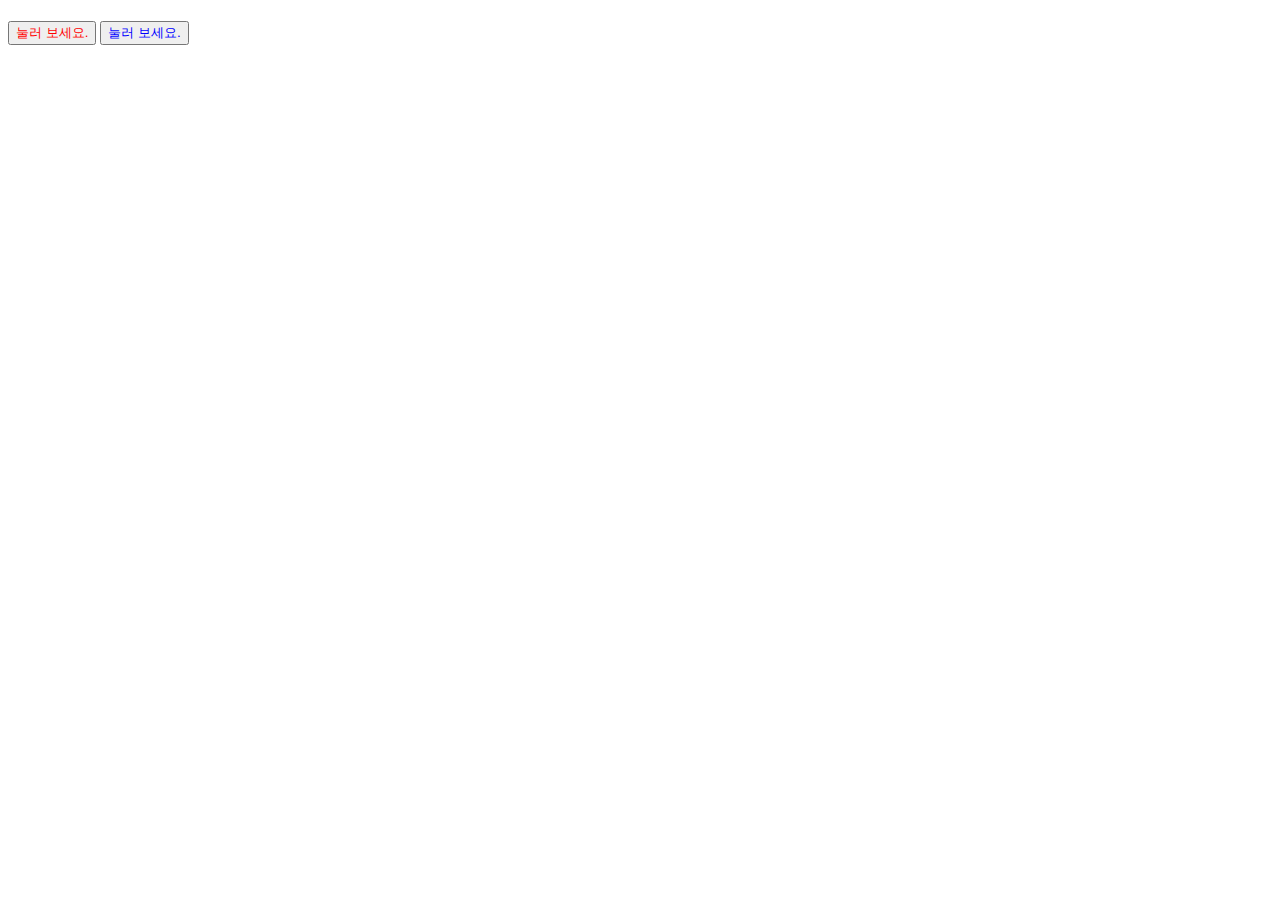
<file: study_source/01_Hello_World/index.html>
<!DOCTYPE html>
<html>
<head>
  <meta charset="UTF-8">
  <meta name="viewport" content="width=device-width, initial-scale=1.0">
  <title>Hello World</title>
  <link rel="stylesheet" href="style.css" />
</head>
<body>
  <h1 id="heading-text"></h1>
  <button id="head-btn">눌러 보세요.</button>
  <button id="alert-btn">눌러 보세요.</button>
  <script src="main.js"></script>
</body>
</html>
</file>
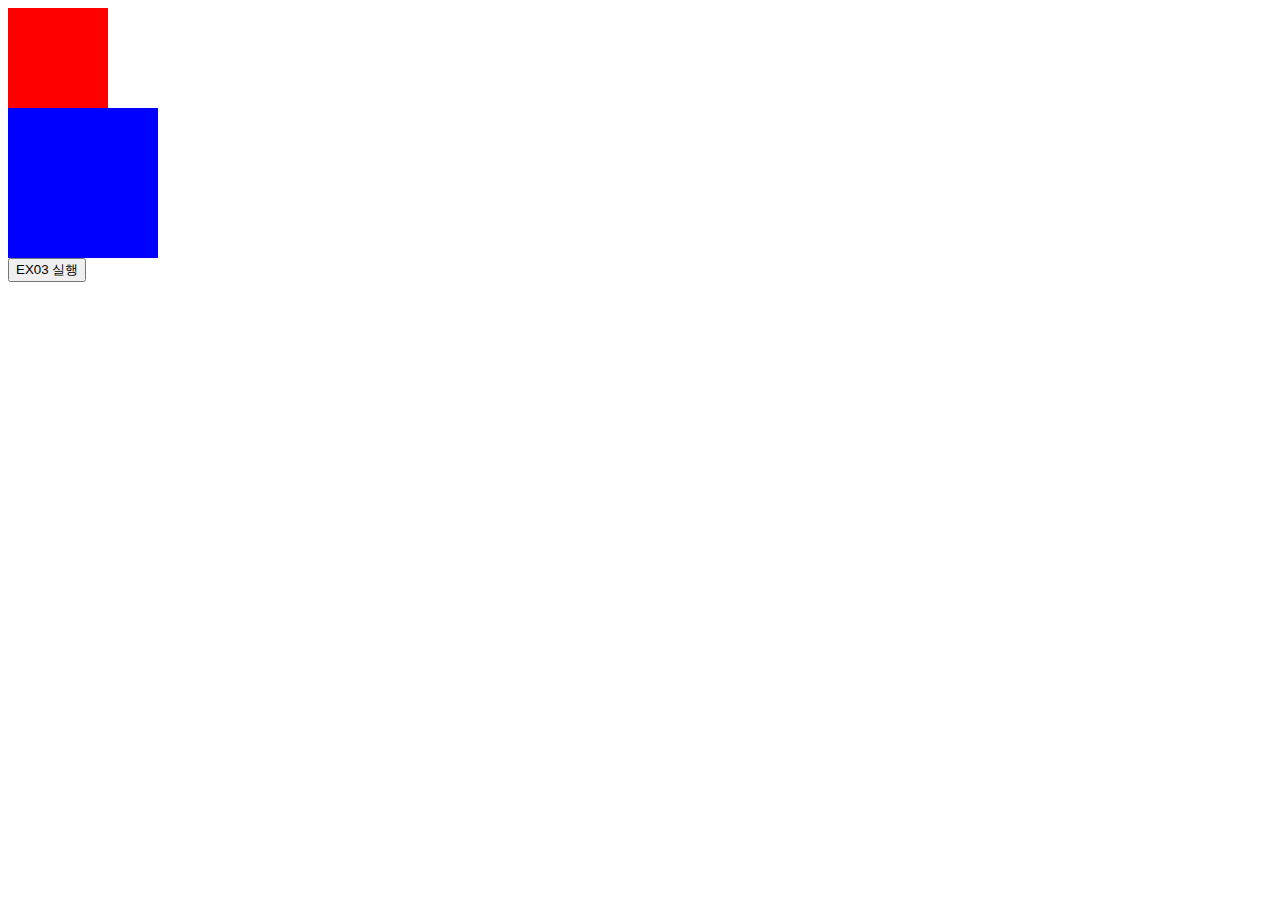
<file: study_source/10_This_Keyword/index.html>
<!DOCTYPE html>
<html>
<body>
  <div id="example1"></div>
  <div id="example2"></div>
  <div id="example3"></div>
  <button id="ex03" type="button">EX03 실행</button>
  <script src='script.js'></script>
</body>
</html>
</file>
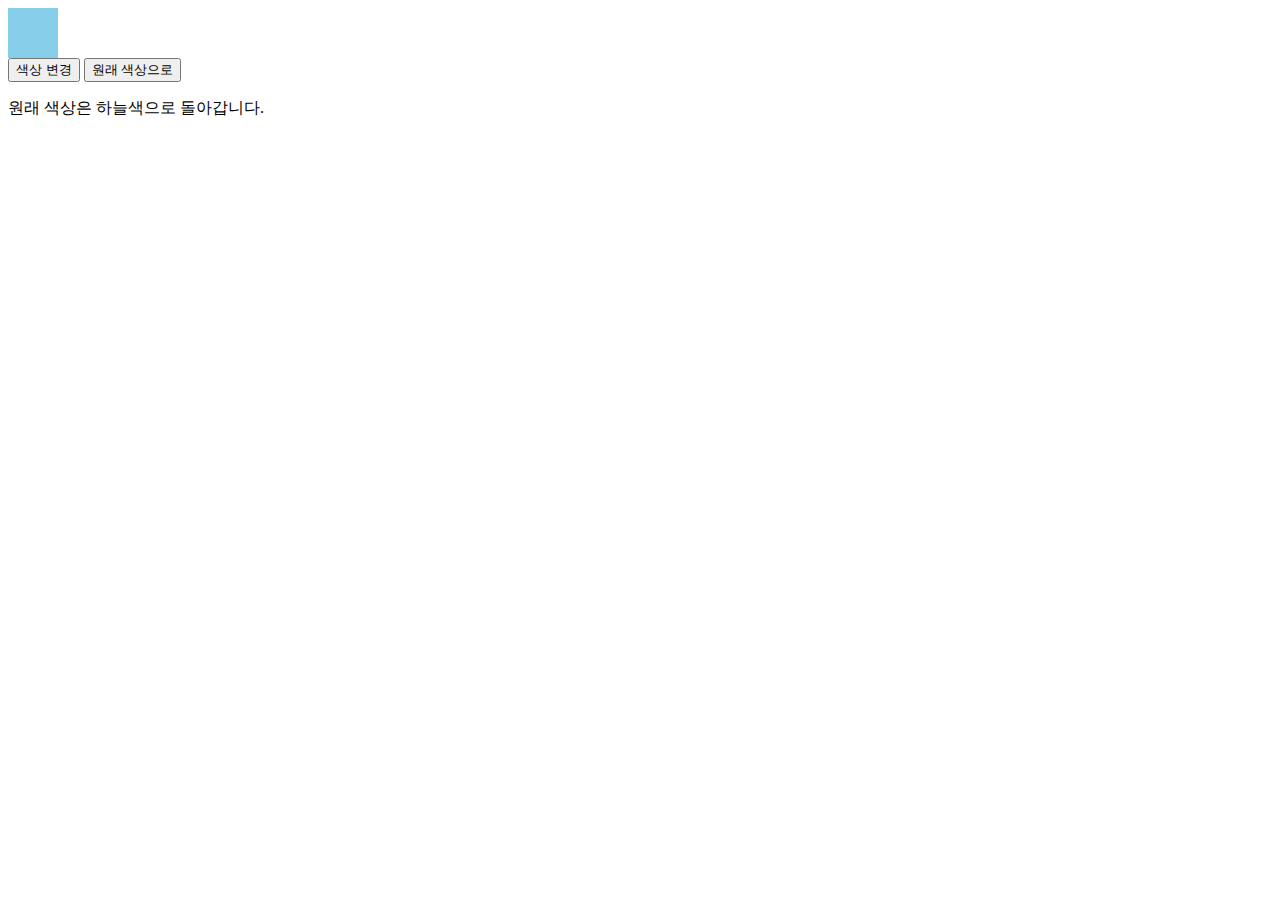
<file: study_source/12_Closure/index.html>
<!DOCTYPE html>
<html>
<body>
  <div id="mybox" style="width : 50px; height : 50px; background-color : skyblue"></div>
  <button id="button1">색상 변경</button>
  <button id="button2">원래 색상으로</button>
  <p>원래 색상은 하늘색으로 돌아갑니다.</p>
  <script src='script.js'></script>
</body>
</html>
</file>
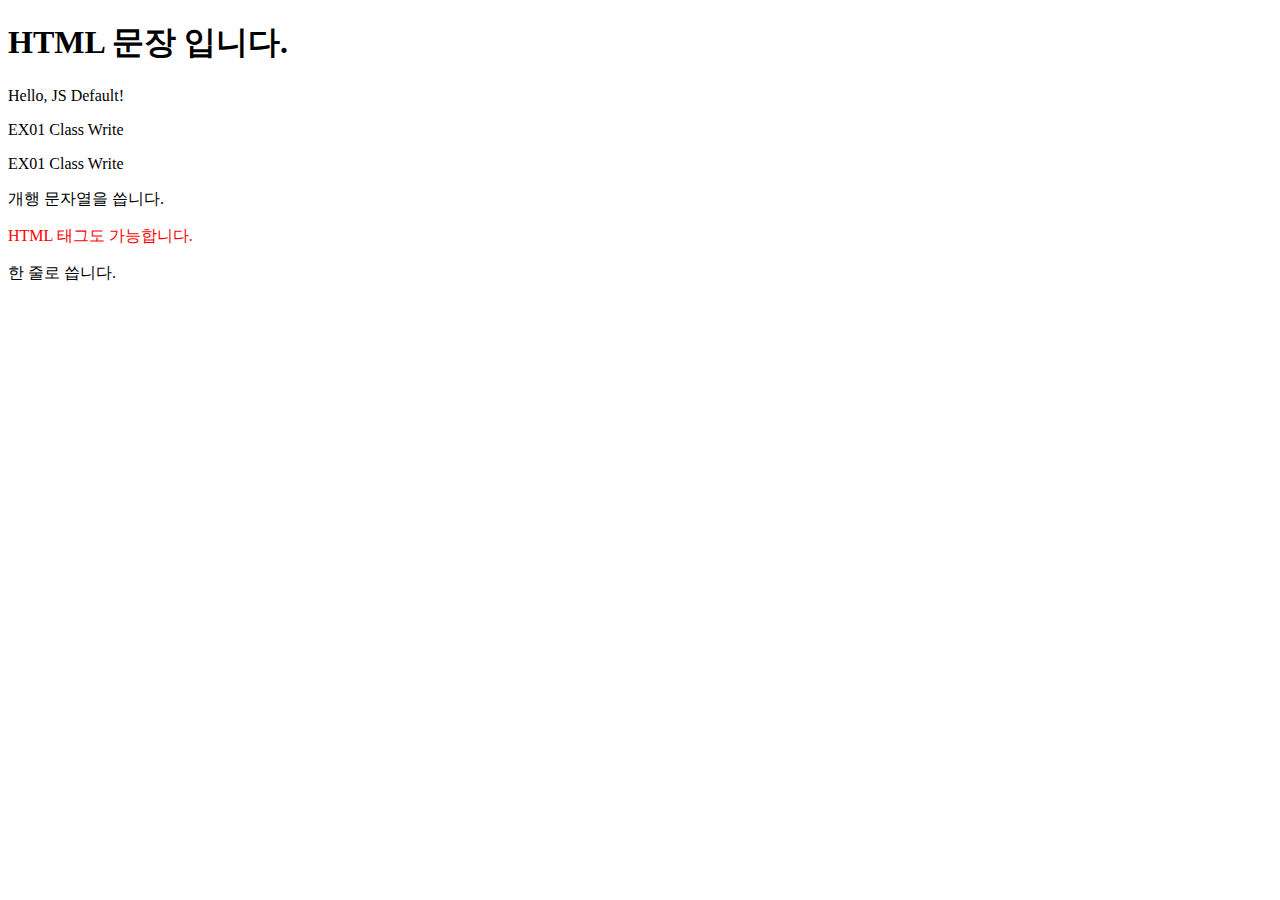
<file: 01_JS_Output/preview.html>
<!DOCTYPE html>
<html>
<head>
    <title>JavaScript Preview</title>
</head>
<body>

<h1>HTML 문장 입니다.</h1>

<p id="ex01"></p>
<p id="ex02" class="ex01class"></p>
<p class="ex01class"></p>

<script>
document.getElementById("ex01").innerHTML = 'Hello, JS Default!'
document.getElementById("ex02").innerHTML = 'EX02 ID Write'
document.getElementsByClassName("ex01class")[0].innerHTML = 'EX01 Class Write'
document.getElementsByClassName("ex01class")[1].innerHTML = 'EX01 Class Write'
document.write('개행 문자열을 씁니다.')
document.write('<p style="color : red;">HTML 태그도 가능합니다.</p>')
document.writeln('한 줄로')
document.writeln('씁니다.')
window.alert('알림 창에 씁니다.')
console.log('콘솔 안에 씁니다.')
</script>

</body>
</html>
</file>
<file: study_source/01_Hello_World/style.css>
#head-btn {
    color : red;
}

#alert-btn {
    color : blue;
}
</file>
